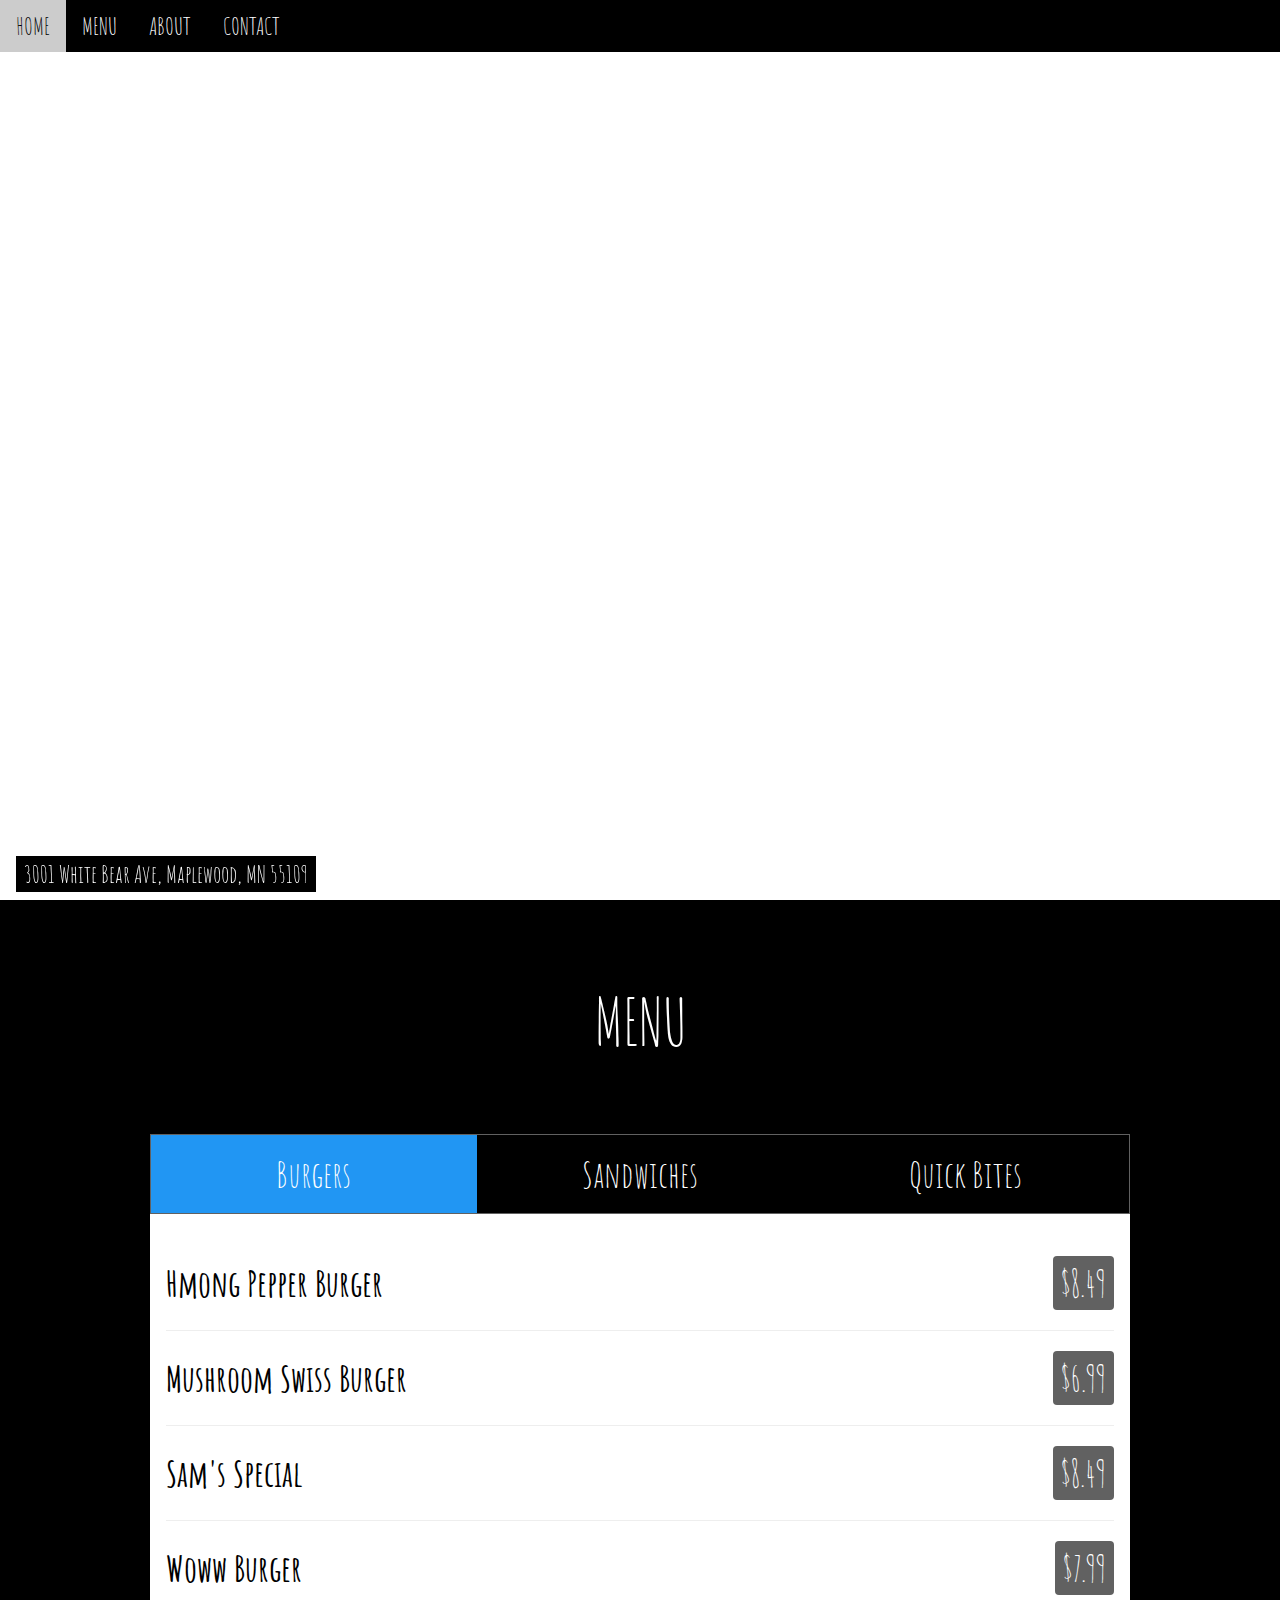
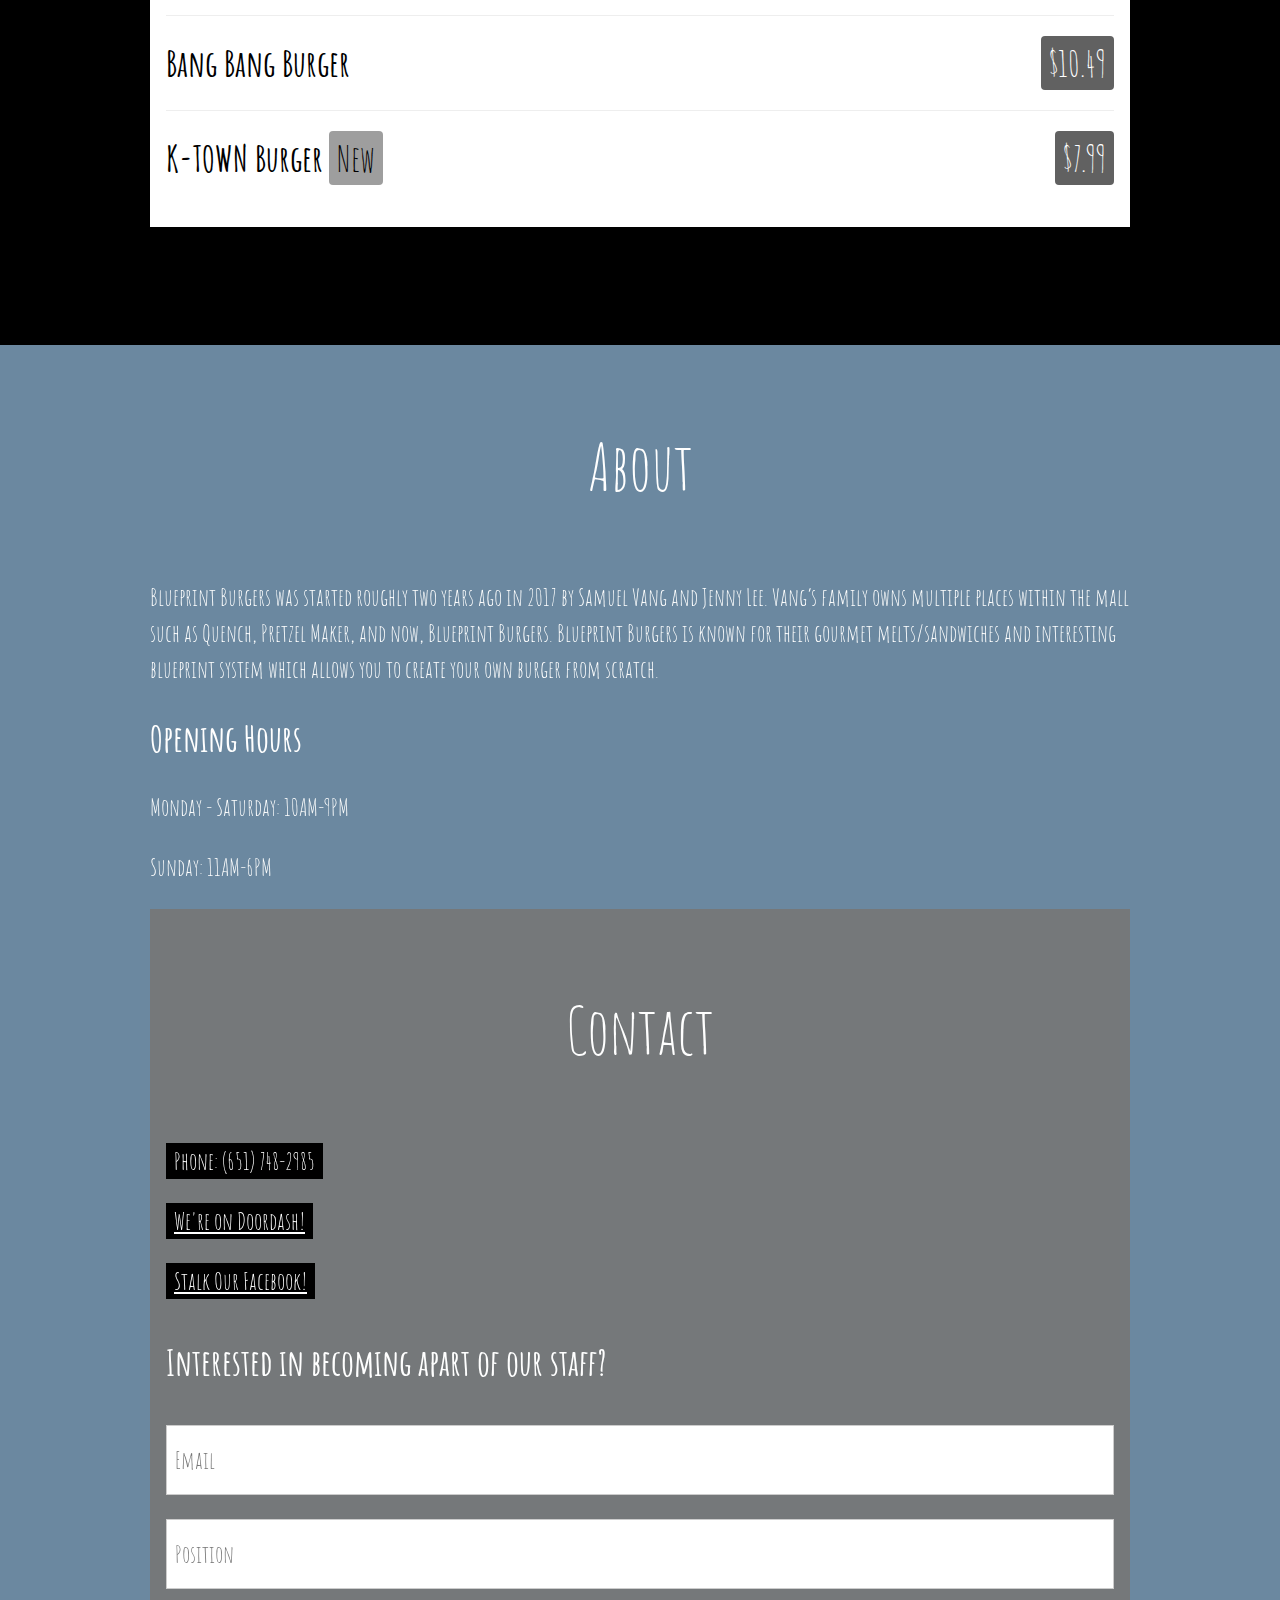
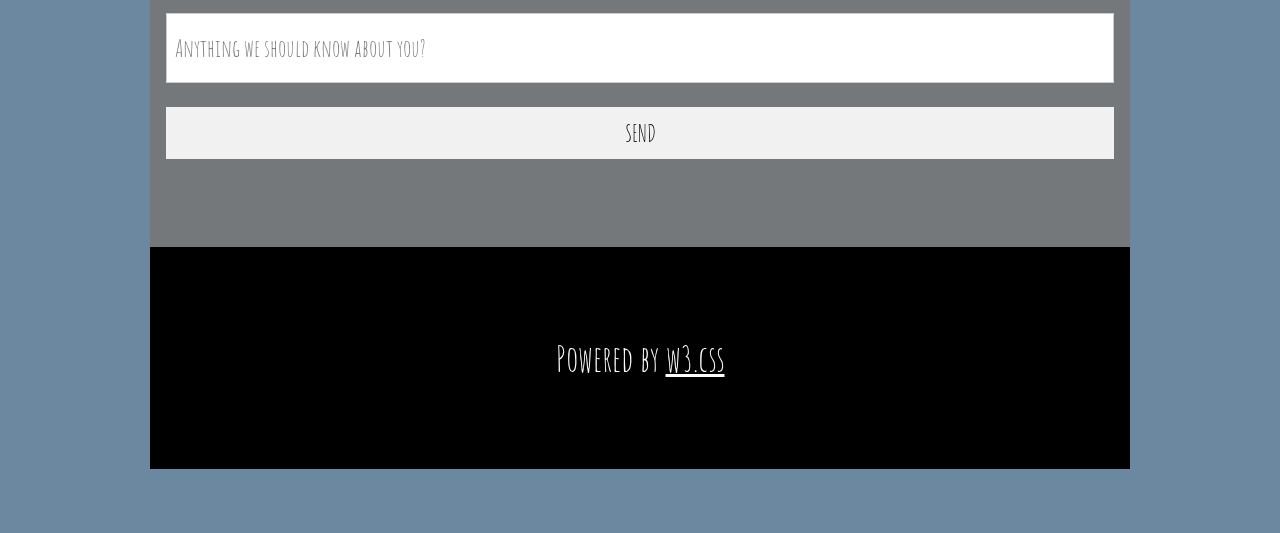
<file: index.html>
<!DOCTYPE html>
<html>
<title>Blueprint Burgers</title>
<meta charset="UTF-8">
<meta name="viewport" content="width=device-width, initial-scale=1">
<link rel="stylesheet" href="https://www.w3schools.com/w3css/4/w3.css">
<link rel="stylesheet" href="https://fonts.googleapis.com/css?family=Amatic+SC">
<style>
body, html {height: 100%}
body,h1,h2,h3,h4,h5,h6 {font-family: "Amatic SC", sans-serif}
.menu {display: none}
.bgimg {
  background-repeat: no-repeat;
  background-size: cover;
  background-image: url("https://scontent-msp1-1.xx.fbcdn.net/v/t1.0-9/77379014_2702042129862530_8795253222957645824_n.jpg?_nc_cat=111&_nc_ohc=PWVYuYx9_9EAQkYlo9nAeBbyyScPhF83jQb450OtWwmViRQBJQKR5dooQ&_nc_ht=scontent-msp1-1.xx&oh=313ff943706b85ea7d0f660b75f0bc8e&oe=5E69A871");
  min-height: 100%;
}
</style>
<body>

<!-- Navbar (sit on top) -->
<div class="w3-top w3-hide-small">
  <div class="w3-bar w3-xlarge w3-black w3-opacity w3-hover-opacity-off" id="myNavbar">
    <a href="#" class="w3-bar-item w3-button">HOME</a>
    <a href="#menu" class="w3-bar-item w3-button">MENU</a>
    <a href="#about" class="w3-bar-item w3-button">ABOUT</a>
    <a href="#googleMap" class="w3-bar-item w3-button">CONTACT</a>
  </div>
</div>

<!-- Header with image -->
<header class="bgimg w3-display-container w3-grayscale-min" id="home">
  <div class="w3-display-bottomleft w3-padding">
    <span class="w3-tag w3-xlarge">3001 White Bear Ave, Maplewood, MN 55109</span>
  </div>
</header>

<!-- Menu Container -->
<div class="w3-container w3-black w3-padding-64 w3-xxlarge" id="menu">
  <div class="w3-content">

    <h1 class="w3-center w3-jumbo" style="margin-bottom:64px">MENU</h1>
    <div class="w3-row w3-center w3-border w3-border-dark-grey">
      <a href="javascript:void(0)" onclick="openMenu(event, 'Burger');" id="myLink">
        <div class="w3-col s4 tablink w3-padding-large w3-hover-blue">Burgers</div>
      </a>
      <a href="javascript:void(0)" onclick="openMenu(event, 'Sandwich');">
        <div class="w3-col s4 tablink w3-padding-large w3-hover-blue">Sandwiches</div>
      </a>
      <a href="javascript:void(0)" onclick="openMenu(event, 'Quickbites');">
        <div class="w3-col s4 tablink w3-padding-large w3-hover-blue">Quick Bites</div>
      </a>
    </div>

    <div id="Burger" class="w3-container menu w3-padding-32 w3-white">
      <h1><b>Hmong Pepper Burger</b> <span class="w3-right w3-tag w3-dark-grey w3-round">$8.49</span></h1>
      <hr>

      <h1><b>Mushroom Swiss Burger</b> <span class="w3-right w3-tag w3-dark-grey w3-round">$6.99</span></h1>
      <hr>

      <h1><b>Sam's Special</b> <span class="w3-right w3-tag w3-dark-grey w3-round">$8.49</span></h1>
      <hr>

      <h1><b>Woww Burger</b> <span class="w3-right w3-tag w3-dark-grey w3-round">$7.99</span></h1>
      <hr>

      <h1><b>Bang Bang Burger</b><span class="w3-right w3-tag w3-dark-grey w3-round">$10.49</span></h1>
      <hr>

      <h1><b>K-TOWN Burger</b> <span class="w3-tag w3-grey w3-round">New</span><span class="w3-right w3-tag w3-dark-grey w3-round">$7.99</span></h1>
    </div>

    <div id="Sandwich" class="w3-container menu w3-padding-32 w3-white">
		<h1><b>Beefy Mac</b> <span class="w3-right w3-tag w3-dark-grey w3-round">$8.99</span></h1>
      <hr>

      <h1><b>Philly Melt</b> <span class="w3-right w3-tag w3-dark-grey w3-round">$7.99</span></h1>
      <hr>

      <h1><b>Buffalo Chicken</b> <span class="w3-right w3-tag w3-dark-grey w3-round">$6.99</span></h1>
      <hr>

      <h1><b>Club Melt</b> <span class="w3-right w3-tag w3-dark-grey w3-round">$6.99</span></h1>

    </div>


    <div id="Quickbites" class="w3-container menu w3-padding-32 w3-white">
      <h1><b>Today's Special</b><span class="w3-right w3-tag w3-dark-grey w3-round">$7.70</span></h1>
      <p class="w3-text-grey">Paired with a free drink or side of fries.</p>
      <hr>

      <h1><b>Small Cheese Fries</b> <span class="w3-right w3-tag w3-dark-grey w3-round">$2.99</span></h1>
      <hr>

      <h1><b>Basket of Fries</b> <span class="w3-right w3-tag w3-dark-grey w3-round">$3.99</span></h1>
      <hr>

      <h1><b>Hot Cheeto Cheese Fries</b> <span class="w3-right w3-tag w3-dark-grey w3-round">$5.99</span></h1>
    </div><br>

  </div>
</div>

<!-- About Container -->
<div class="w3-container w3-padding-64 w3-blue w3-grayscale w3-xlarge" id="about">
  <div class="w3-content">
    <h1 class="w3-center w3-jumbo" style="margin-bottom:64px">About</h1>
    <p> Blueprint Burgers was started roughly two years ago in 2017 by
Samuel Vang and Jenny Lee. Vang’s family owns multiple places within the mall such as Quench, Pretzel Maker, and now, Blueprint Burgers. Blueprint Burgers is known for their gourmet melts/sandwiches and interesting blueprint system which allows you to create your own burger from scratch.</p>

<div>
    <h1><b>Opening Hours</b></h1>
        <p>Monday - Saturday: 10AM-9PM</p>
        <p>Sunday: 11AM-6PM</p>
</div>

<!-- Contact -->
<div class="w3-container w3-padding-64 w3-blue-grey w3-grayscale-min w3-xlarge">
  <div class="w3-content">
    <h1 class="w3-center w3-jumbo" style="margin-bottom:64px">Contact</h1>
    <p><span class="w3-tag">Phone: (651) 748-2985</p>
    <p><span class="w3-tag"><a href="https://www.doordash.com/store/blueprint-burgers-and-melts-maplewood-526332/?utm_campaign=gpa">We're on Doordash!</a></span></p>
        <p><span class="w3-tag"><a href="https://www.facebook.com/BlueprintBurgers/">Stalk Our Facebook!</a></span></p>
    <p class="w3-xxlarge"><strong>Interested in becoming apart of our staff?</strong></p>
    <form action="/action_page.php" target="_blank">
      <p><input class="w3-input w3-padding-16 w3-border" type="text" placeholder="Email" required name="Email"></p>
      <p><input class="w3-input w3-padding-16 w3-border" type="text" placeholder="Position" required name="Position"></p>
      <p><input class="w3-input w3-padding-16 w3-border" type="text" placeholder="Anything we should know about you?" required name="Message"></p>
      <p><button class="w3-button w3-light-grey w3-block" type="submit">SEND</button></p>
    </form>
  </div>
</div>

<!-- Footer -->
<footer class="w3-center w3-black w3-padding-48 w3-xxlarge">
  <p>Powered by <a href="https://www.w3schools.com/w3css/default.asp" title="W3.CSS" target="_blank" class="w3-hover-text-green">w3.css</a></p>
</footer>

<script>
// Tabbed Menu
function openMenu(evt, menuName) {
  var i, x, tablinks;
  x = document.getElementsByClassName("menu");
  for (i = 0; i < x.length; i++) {
     x[i].style.display = "none";
  }
  tablinks = document.getElementsByClassName("tablink");
  for (i = 0; i < x.length; i++) {
     tablinks[i].className = tablinks[i].className.replace(" w3-blue", "");
  }
  document.getElementById(menuName).style.display = "block";
  evt.currentTarget.firstElementChild.className += " w3-blue";
}
document.getElementById("myLink").click();
</script>

</body>
</html>
</file>
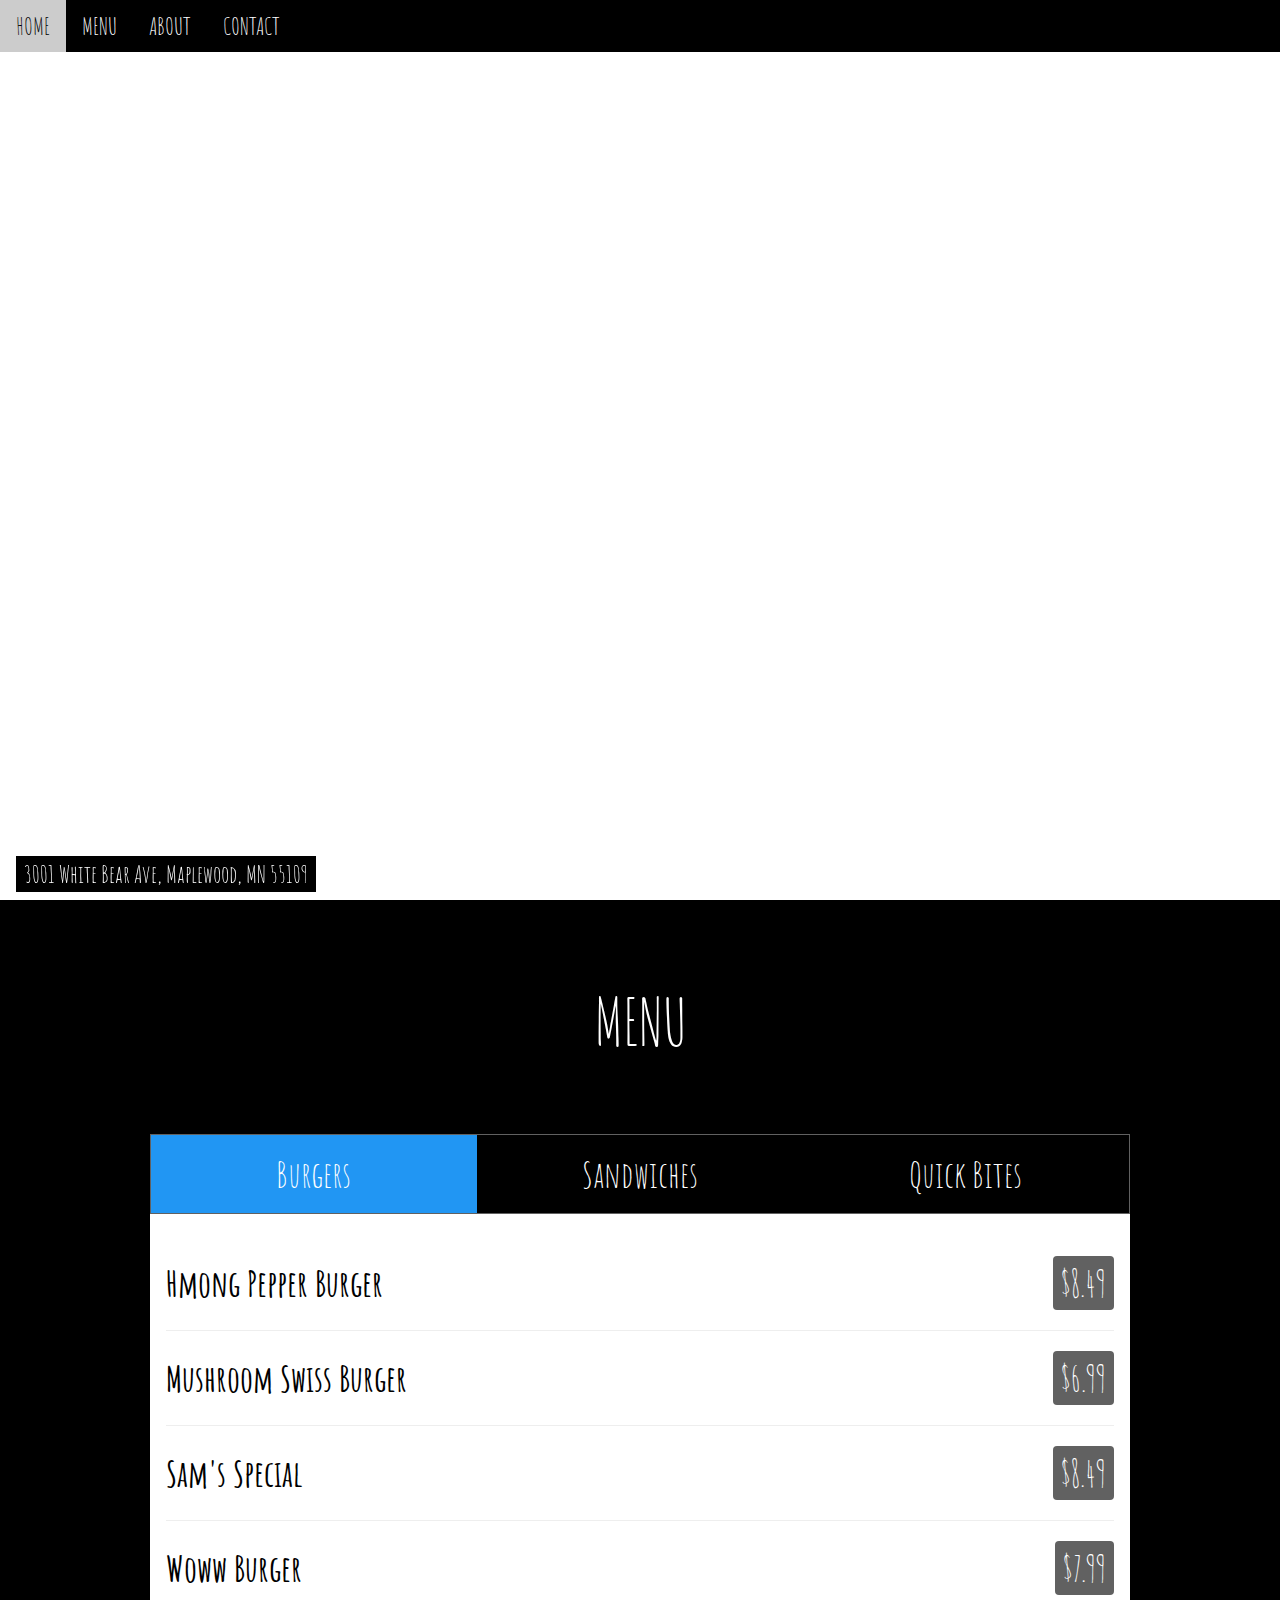
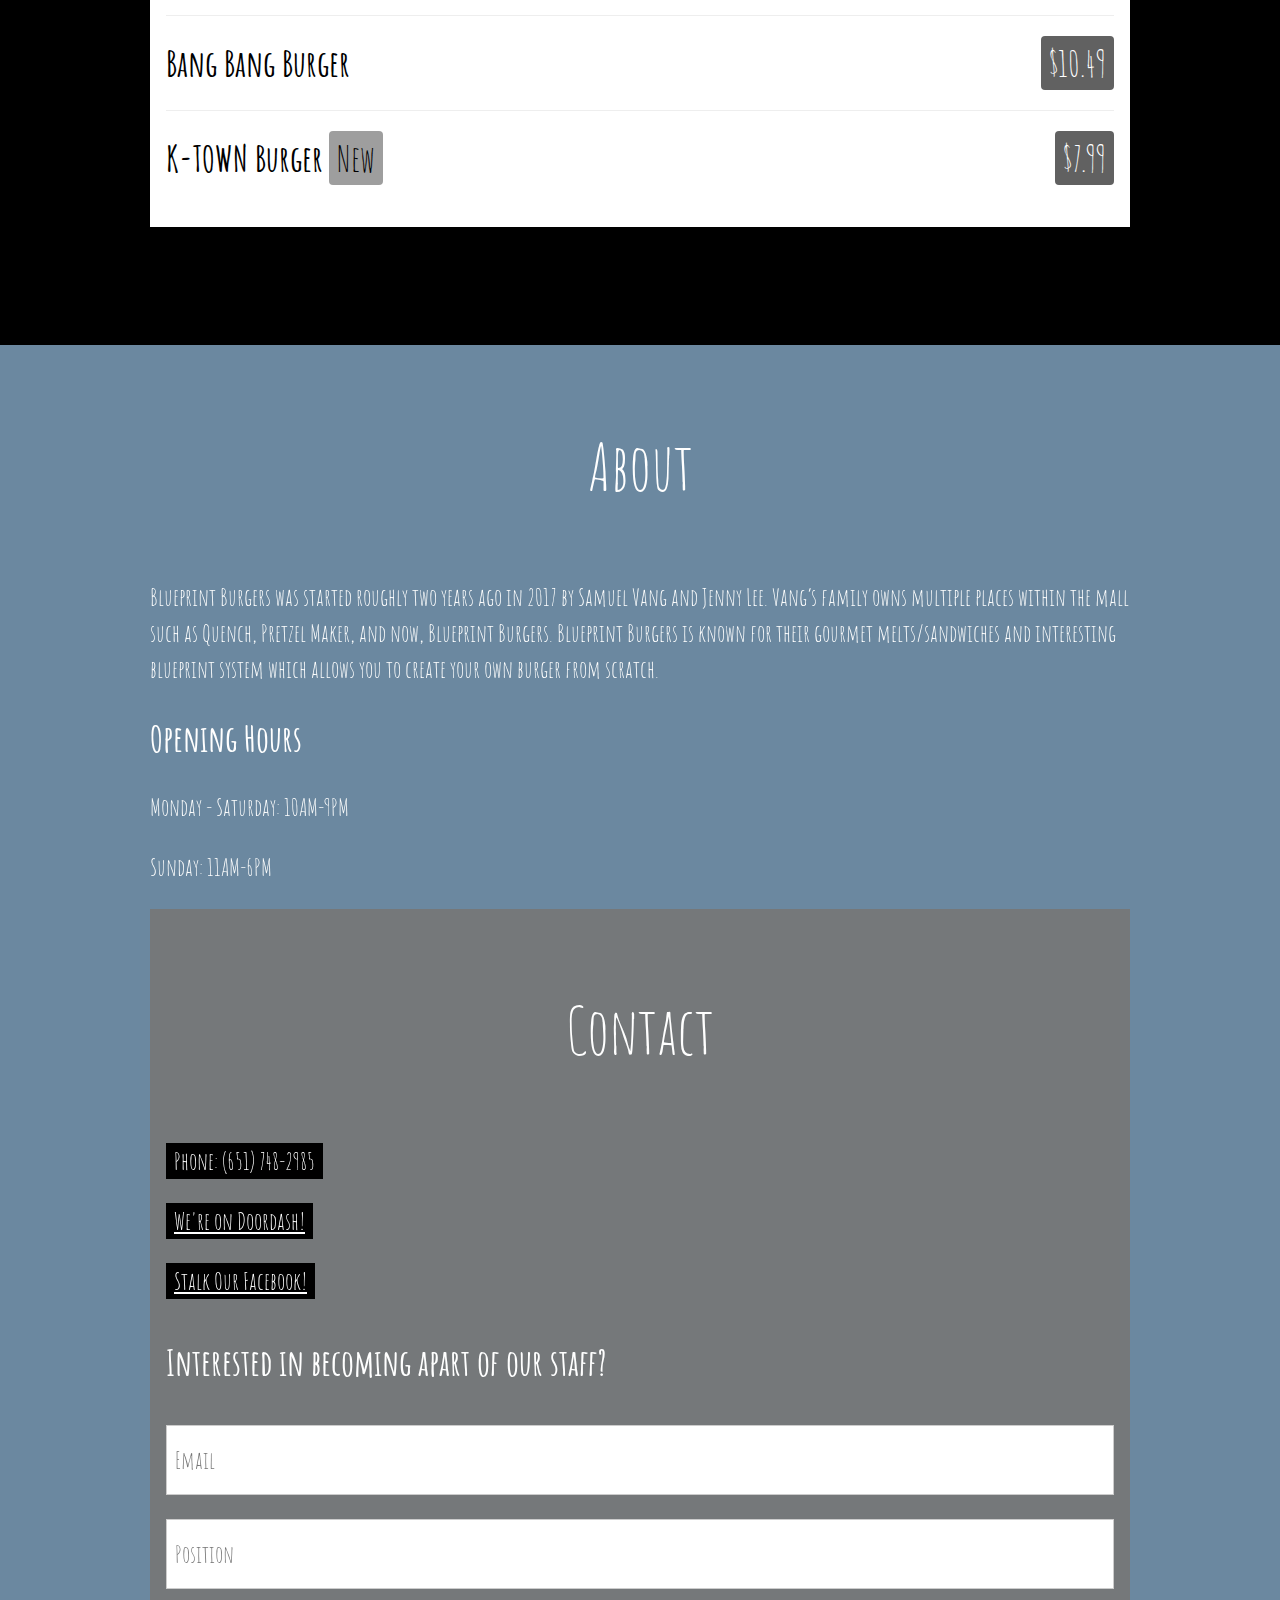
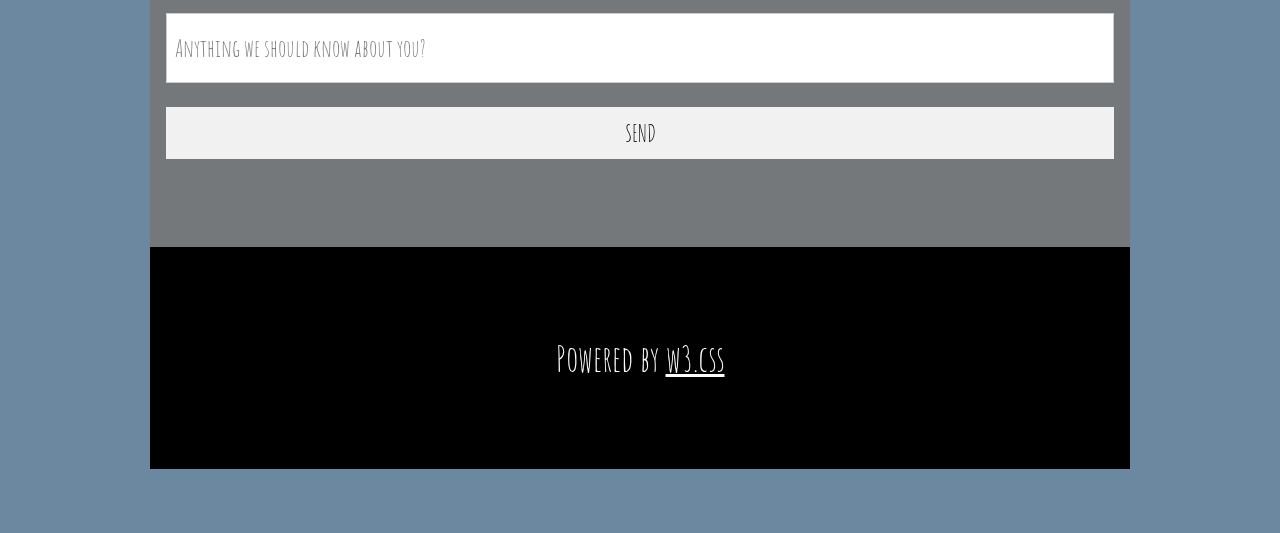
<file: Kasilena's Website.html>
<!DOCTYPE html>
<html>
<title>Blueprint Burgers</title>
<meta charset="UTF-8">
<meta name="viewport" content="width=device-width, initial-scale=1">
<link rel="stylesheet" href="https://www.w3schools.com/w3css/4/w3.css">
<link rel="stylesheet" href="https://fonts.googleapis.com/css?family=Amatic+SC">
<style>
body, html {height: 100%}
body,h1,h2,h3,h4,h5,h6 {font-family: "Amatic SC", sans-serif}
.menu {display: none}
.bgimg {
  background-repeat: no-repeat;
  background-size: cover;
  background-image: url("https://scontent-msp1-1.xx.fbcdn.net/v/t1.0-9/77379014_2702042129862530_8795253222957645824_n.jpg?_nc_cat=111&_nc_ohc=PWVYuYx9_9EAQkYlo9nAeBbyyScPhF83jQb450OtWwmViRQBJQKR5dooQ&_nc_ht=scontent-msp1-1.xx&oh=313ff943706b85ea7d0f660b75f0bc8e&oe=5E69A871");
  min-height: 100%;
}
</style>
<body>

<!-- Navbar (sit on top) -->
<div class="w3-top w3-hide-small">
  <div class="w3-bar w3-xlarge w3-black w3-opacity w3-hover-opacity-off" id="myNavbar">
    <a href="#" class="w3-bar-item w3-button">HOME</a>
    <a href="#menu" class="w3-bar-item w3-button">MENU</a>
    <a href="#about" class="w3-bar-item w3-button">ABOUT</a>
    <a href="#googleMap" class="w3-bar-item w3-button">CONTACT</a>
  </div>
</div>

<!-- Header with image -->
<header class="bgimg w3-display-container w3-grayscale-min" id="home">
  <div class="w3-display-bottomleft w3-padding">
    <span class="w3-tag w3-xlarge">3001 White Bear Ave, Maplewood, MN 55109</span>
  </div>
</header>

<!-- Menu Container -->
<div class="w3-container w3-black w3-padding-64 w3-xxlarge" id="menu">
  <div class="w3-content">

    <h1 class="w3-center w3-jumbo" style="margin-bottom:64px">MENU</h1>
    <div class="w3-row w3-center w3-border w3-border-dark-grey">
      <a href="javascript:void(0)" onclick="openMenu(event, 'Burger');" id="myLink">
        <div class="w3-col s4 tablink w3-padding-large w3-hover-blue">Burgers</div>
      </a>
      <a href="javascript:void(0)" onclick="openMenu(event, 'Sandwich');">
        <div class="w3-col s4 tablink w3-padding-large w3-hover-blue">Sandwiches</div>
      </a>
      <a href="javascript:void(0)" onclick="openMenu(event, 'Quickbites');">
        <div class="w3-col s4 tablink w3-padding-large w3-hover-blue">Quick Bites</div>
      </a>
    </div>

    <div id="Burger" class="w3-container menu w3-padding-32 w3-white">
      <h1><b>Hmong Pepper Burger</b> <span class="w3-right w3-tag w3-dark-grey w3-round">$8.49</span></h1>
      <hr>

      <h1><b>Mushroom Swiss Burger</b> <span class="w3-right w3-tag w3-dark-grey w3-round">$6.99</span></h1>
      <hr>

      <h1><b>Sam's Special</b> <span class="w3-right w3-tag w3-dark-grey w3-round">$8.49</span></h1>
      <hr>

      <h1><b>Woww Burger</b> <span class="w3-right w3-tag w3-dark-grey w3-round">$7.99</span></h1>
      <hr>

      <h1><b>Bang Bang Burger</b><span class="w3-right w3-tag w3-dark-grey w3-round">$10.49</span></h1>
      <hr>

      <h1><b>K-TOWN Burger</b> <span class="w3-tag w3-grey w3-round">New</span><span class="w3-right w3-tag w3-dark-grey w3-round">$7.99</span></h1>
    </div>

    <div id="Sandwich" class="w3-container menu w3-padding-32 w3-white">
		<h1><b>Beefy Mac</b> <span class="w3-right w3-tag w3-dark-grey w3-round">$8.99</span></h1>
      <hr>

      <h1><b>Philly Melt</b> <span class="w3-right w3-tag w3-dark-grey w3-round">$7.99</span></h1>
      <hr>

      <h1><b>Buffalo Chicken</b> <span class="w3-right w3-tag w3-dark-grey w3-round">$6.99</span></h1>
      <hr>

      <h1><b>Club Melt</b> <span class="w3-right w3-tag w3-dark-grey w3-round">$6.99</span></h1>

    </div>


    <div id="Quickbites" class="w3-container menu w3-padding-32 w3-white">
      <h1><b>Today's Special</b><span class="w3-right w3-tag w3-dark-grey w3-round">$7.70</span></h1>
      <p class="w3-text-grey">Paired with a free drink or side of fries.</p>
      <hr>

      <h1><b>Small Cheese Fries</b> <span class="w3-right w3-tag w3-dark-grey w3-round">$2.99</span></h1>
      <hr>

      <h1><b>Basket of Fries</b> <span class="w3-right w3-tag w3-dark-grey w3-round">$3.99</span></h1>
      <hr>

      <h1><b>Hot Cheeto Cheese Fries</b> <span class="w3-right w3-tag w3-dark-grey w3-round">$5.99</span></h1>
    </div><br>

  </div>
</div>

<!-- About Container -->
<div class="w3-container w3-padding-64 w3-blue w3-grayscale w3-xlarge" id="about">
  <div class="w3-content">
    <h1 class="w3-center w3-jumbo" style="margin-bottom:64px">About</h1>
    <p> Blueprint Burgers was started roughly two years ago in 2017 by
Samuel Vang and Jenny Lee. Vang’s family owns multiple places within the mall such as Quench, Pretzel Maker, and now, Blueprint Burgers. Blueprint Burgers is known for their gourmet melts/sandwiches and interesting blueprint system which allows you to create your own burger from scratch.</p>

<div>
    <h1><b>Opening Hours</b></h1>
        <p>Monday - Saturday: 10AM-9PM</p>
        <p>Sunday: 11AM-6PM</p>
</div>

<!-- Contact -->
<div class="w3-container w3-padding-64 w3-blue-grey w3-grayscale-min w3-xlarge">
  <div class="w3-content">
    <h1 class="w3-center w3-jumbo" style="margin-bottom:64px">Contact</h1>
    <p><span class="w3-tag">Phone: (651) 748-2985</p>
    <p><span class="w3-tag"><a href="https://www.doordash.com/store/blueprint-burgers-and-melts-maplewood-526332/?utm_campaign=gpa">We're on Doordash!</a></span></p>
        <p><span class="w3-tag"><a href="https://www.facebook.com/BlueprintBurgers/">Stalk Our Facebook!</a></span></p>
    <p class="w3-xxlarge"><strong>Interested in becoming apart of our staff?</strong></p>
    <form action="/action_page.php" target="_blank">
      <p><input class="w3-input w3-padding-16 w3-border" type="text" placeholder="Email" required name="Email"></p>
      <p><input class="w3-input w3-padding-16 w3-border" type="text" placeholder="Position" required name="Position"></p>
      <p><input class="w3-input w3-padding-16 w3-border" type="text" placeholder="Anything we should know about you?" required name="Message"></p>
      <p><button class="w3-button w3-light-grey w3-block" type="submit">SEND</button></p>
    </form>
  </div>
</div>

<!-- Footer -->
<footer class="w3-center w3-black w3-padding-48 w3-xxlarge">
  <p>Powered by <a href="https://www.w3schools.com/w3css/default.asp" title="W3.CSS" target="_blank" class="w3-hover-text-green">w3.css</a></p>
</footer>

<script>
// Tabbed Menu
function openMenu(evt, menuName) {
  var i, x, tablinks;
  x = document.getElementsByClassName("menu");
  for (i = 0; i < x.length; i++) {
     x[i].style.display = "none";
  }
  tablinks = document.getElementsByClassName("tablink");
  for (i = 0; i < x.length; i++) {
     tablinks[i].className = tablinks[i].className.replace(" w3-blue", "");
  }
  document.getElementById(menuName).style.display = "block";
  evt.currentTarget.firstElementChild.className += " w3-blue";
}
document.getElementById("myLink").click();
</script>

</body>
</html>
</file>
